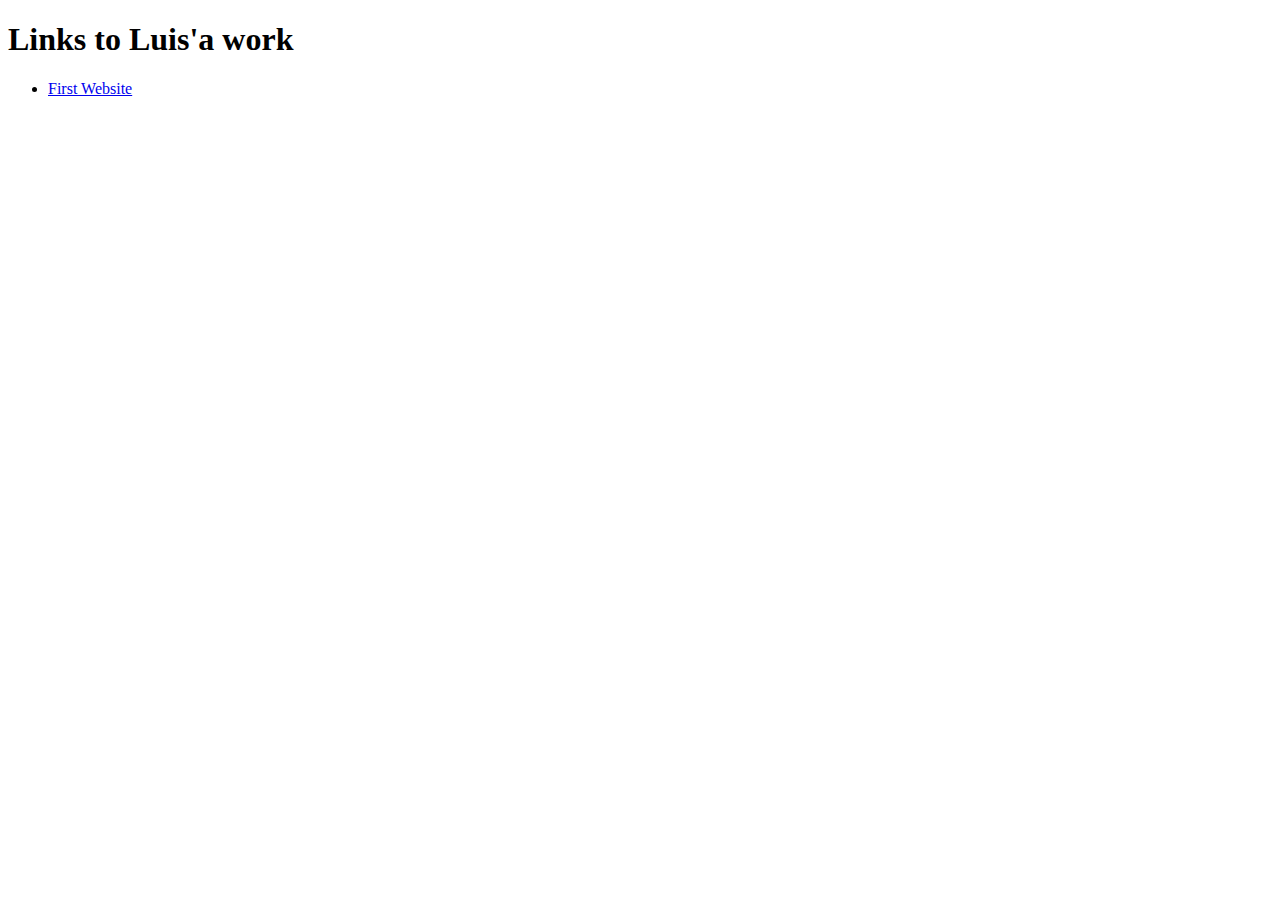
<file: index.html>
<!DOCTYPE html>
<html>
<head>
  <title>Luis's Portfolio</title>
  <link rel="stylesheet" href="https://www.w3schools.com/w3css/5/w3.css">
</head>
<body>
  <section class="w3-container">
   <h1>Links to Luis'a work</h1>
   <nav>
    <ul>
      <li><a href="./public/2Q1GSectionLastName.html"> First Website </a> </li>
    </ul>
   </nav>
  </section>
</body>
</html>
</file>
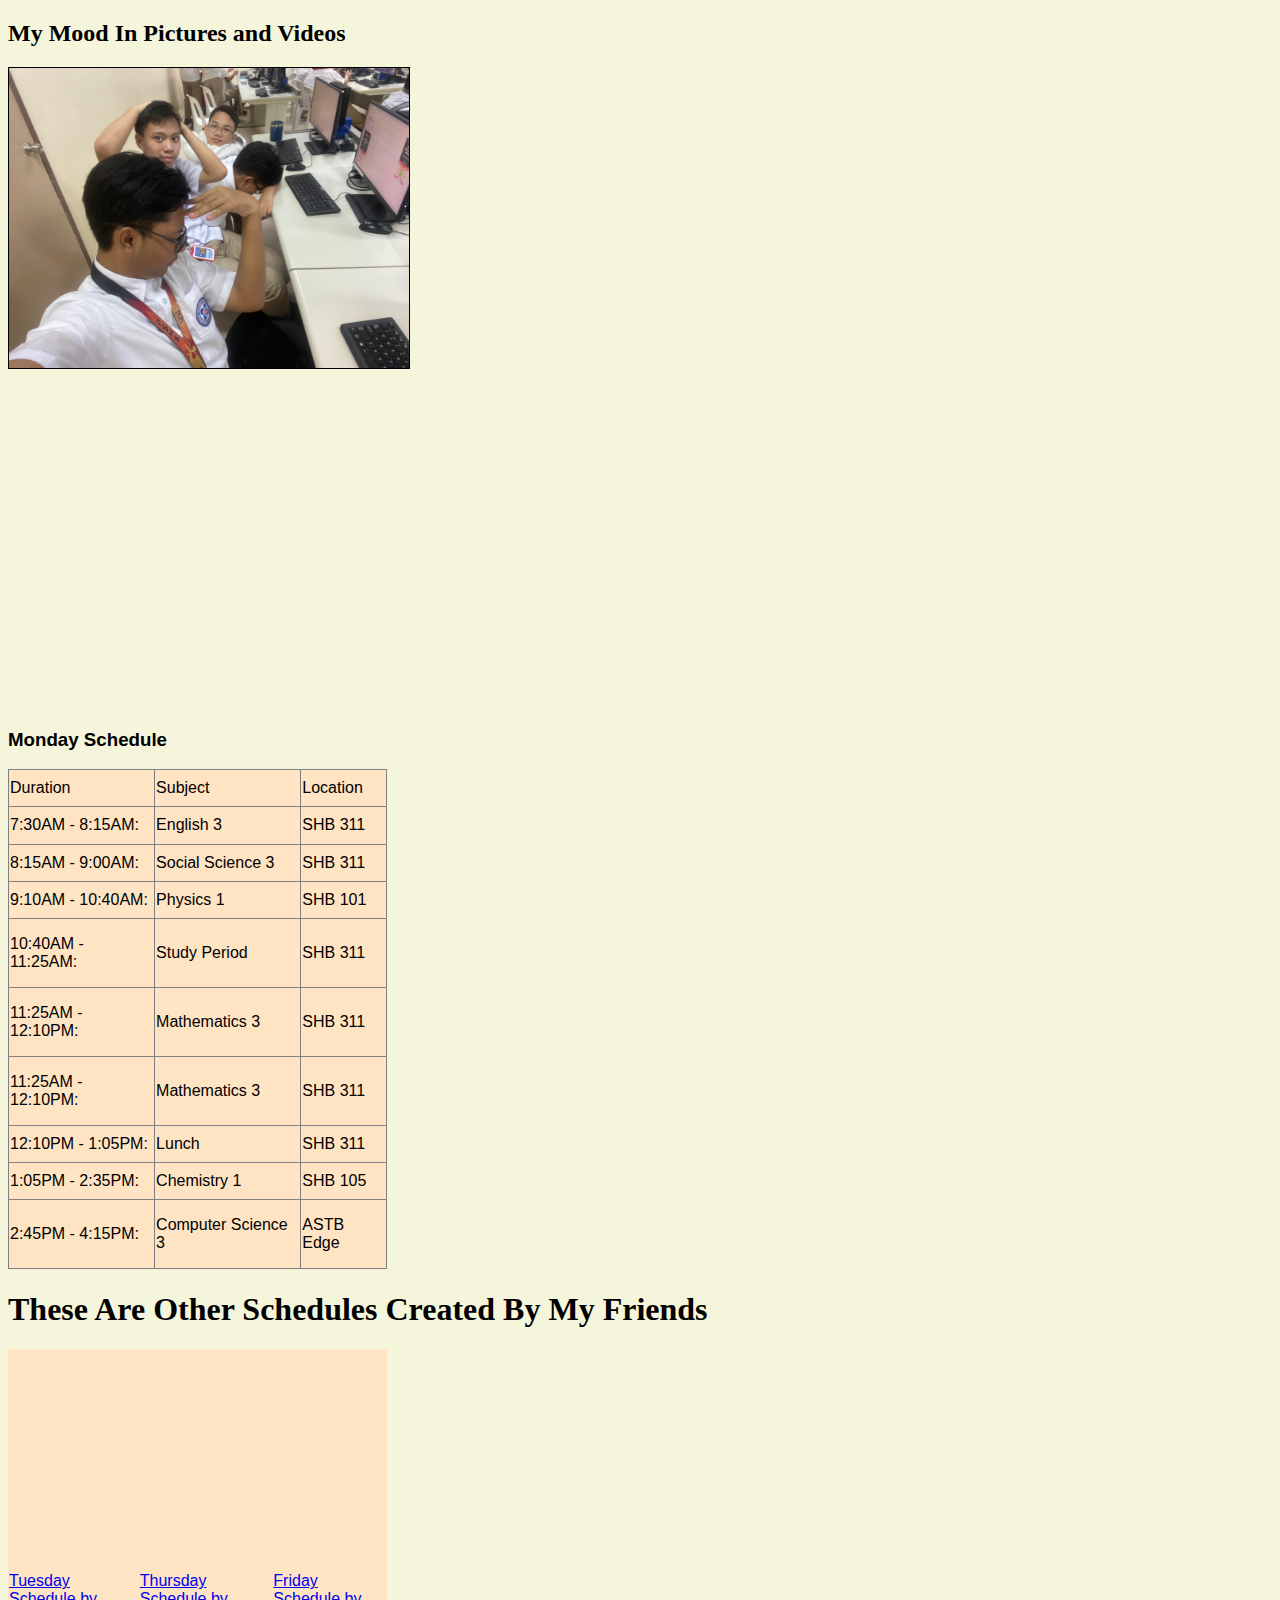
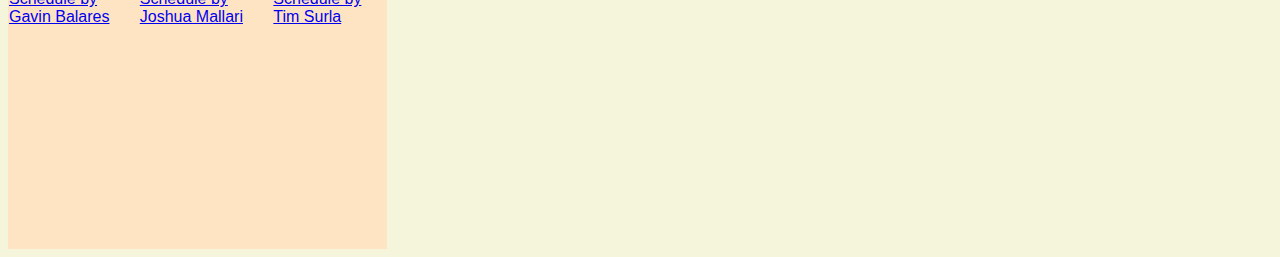
<file: public/2Q1GSectionLastName.html>
<!DOCTYPE html>
<html>
  <head>
    <title>My Mood Today</title>
  </head>
  <link rel="stylesheet" href="Style.css">
    <h2>My Mood In Pictures and Videos</h2>
  <body>
      <img src="Image.jpg" alt="Mood" width="400" border="1"> <br>
      <div style="height: 2000%; width: 100%;" >
        <iframe width="560" height="315" src="https://www.youtube.com/embed/41v3L0zCkNY?si=vic5GqDroxYNPn2S" title="YouTube video player" frameborder="0" allow="accelerometer; autoplay; clipboard-write; encrypted-media; gyroscope; picture-in-picture; web-share" referrerpolicy="strict-origin-when-cross-origin" allowfullscreen></iframe>
      </div>
      <br>
      <table border="1">
        <h3>Monday Schedule</h3>
        <tr>
            <td>Duration </td>
            <td>Subject  </td>
            <td>Location </td>
        </tr>
        <tr>
            <td>7:30AM - 8:15AM: </td>
            <td>English 3</td>
            <td>SHB 311</td>
        </tr>
        <tr>
            <td>8:15AM - 9:00AM: </td>
            <td>Social Science 3</td>
            <td>SHB 311</td>
        </tr>
        <tr>
            <td>9:10AM - 10:40AM: </td>
            <td>Physics 1</td>
            <td>SHB 101</td>
        </tr>
        <tr>
            <td>10:40AM - 11:25AM: </td>
            <td>Study Period</td>
            <td>SHB 311</td>
        </tr>
        <tr>
            <td>11:25AM - 12:10PM: </td>
            <td>Mathematics 3</td>
            <td>SHB 311</td>
        </tr>
        <tr>
          <td>11:25AM - 12:10PM: </td>
          <td>Mathematics 3</td>
          <td>SHB 311</td>
      </tr>
      <tr>
          <td>12:10PM - 1:05PM: </td>
          <td>Lunch</td>
          <td>SHB 311</td>
      </tr>
      <tr>
          <td>1:05PM - 2:35PM: </td>
          <td>Chemistry 1</td>
          <td>SHB 105</td>
      </tr>
      <tr>
          <td>2:45PM - 4:15PM: </td>
          <td>Computer Science 3</td>
          <td>ASTB Edge</td>
      </tr>
      </table>
      <table>
        <h1> These Are Other Schedules Created By My Friends </h1>
        <tr>
          <td> <a href="https://croissant1095.github.io/CS3_2ndQtrPortfolio_SrBalares/public/Q2G1StrontiumBalares.html"> Tuesday Schedule by Gavin Balares </a> </td>
          <td> <a href="https://dreamer31800.github.io/-CS3_1stQtrPortfolio_StrontiumMallari/.github/workflows/2ndQtr_1stGMALLARI_STRONTIUM"> Thursday Schedule by Joshua Mallari </a> </td>
          <td> <a href="https://timsur29.github.io/CS3_2ndQtrPortfolio/public/Q2_1stGraded.html"> Friday Schedule by Tim Surla </a> </td>
        </tr>
      </table>
    </body>
</html>
</file>
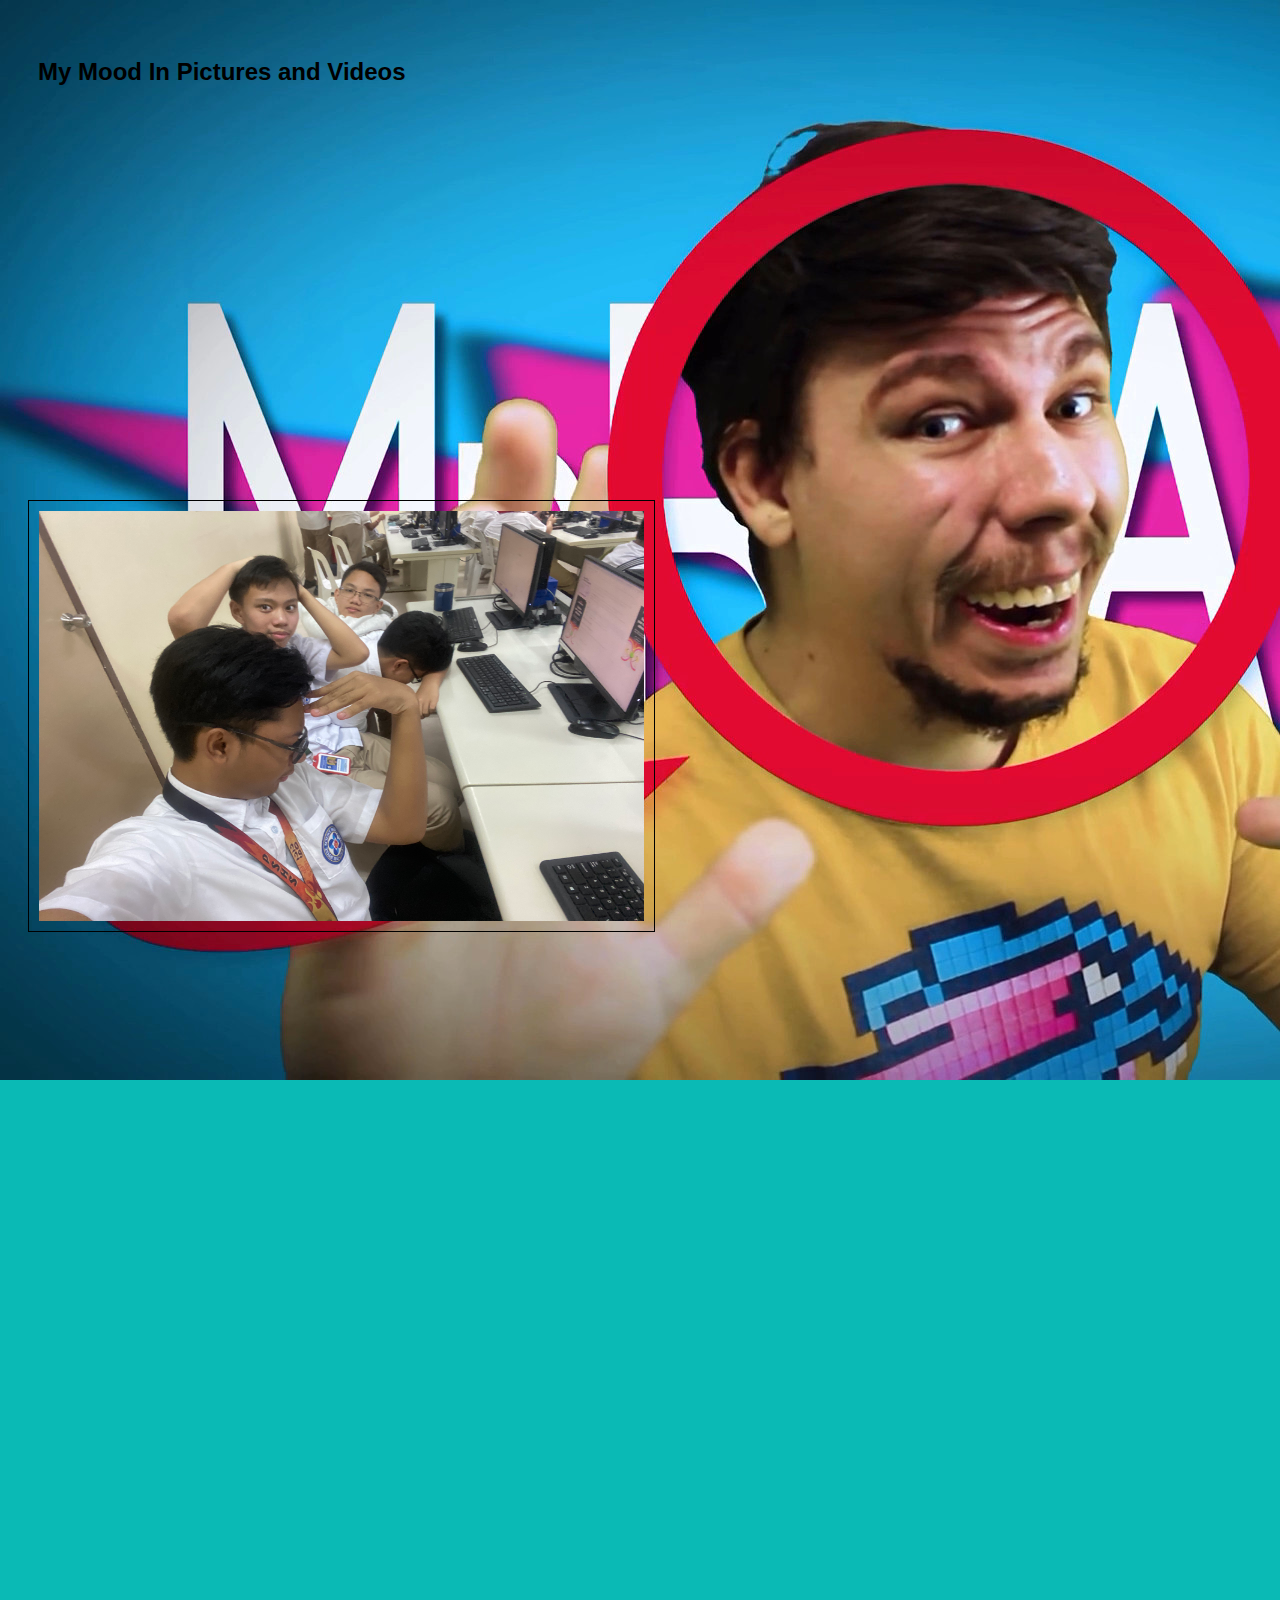
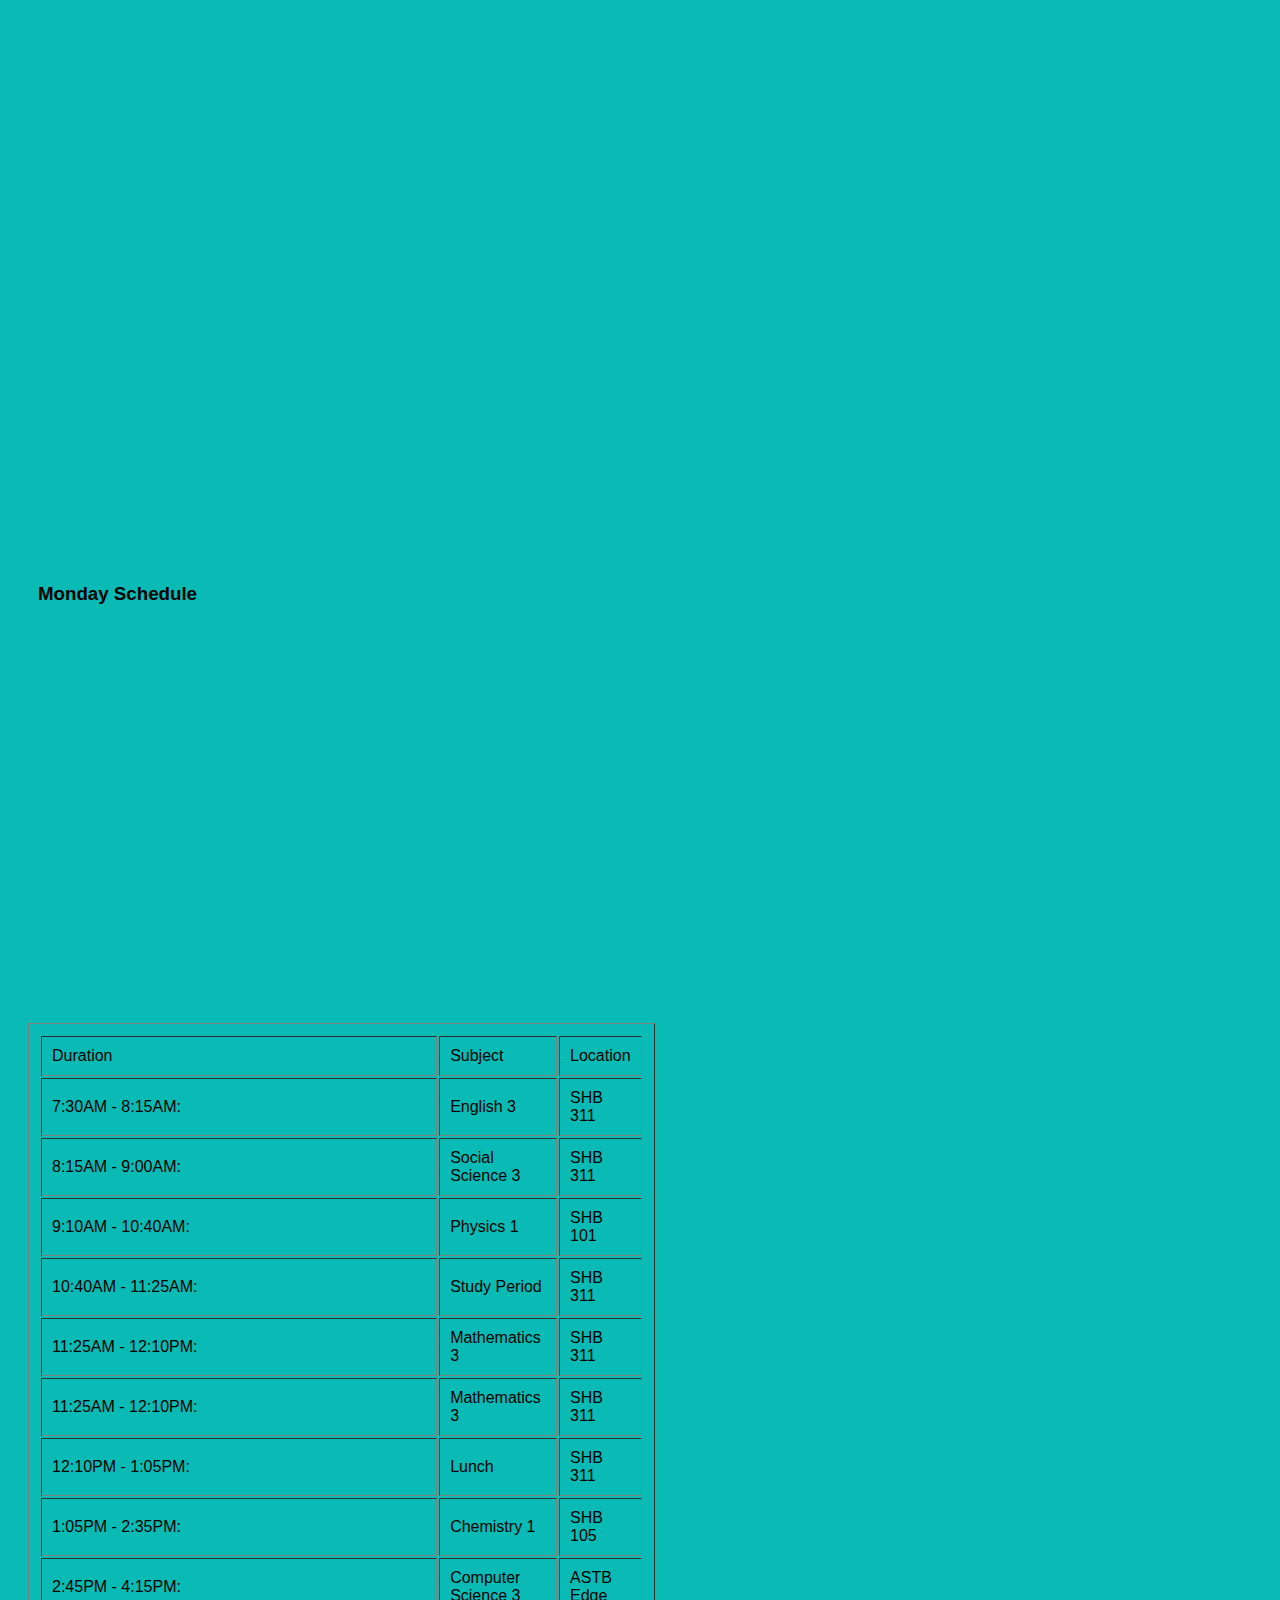
<file: public/Joshua.html>
<!DOCTYPE html>
<html>
  <head>
    <title>My Mood Today</title>
  </head>
  <link rel="stylesheet" href="style.css">
    <h2>My Mood In Pictures and Videos</h2>
  <body>
      <img src="Joshua.jpeg" alt="Mood" width="400" border="1"> <br>
      <div style="height: 2000%; width: 100%;" >
        <iframe width="560" height="315" src="https://www.youtube.com/embed/41v3L0zCkNY?si=vic5GqDroxYNPn2S" title="YouTube video player" frameborder="0" allow="accelerometer; autoplay; clipboard-write; encrypted-media; gyroscope; picture-in-picture; web-share" referrerpolicy="strict-origin-when-cross-origin" allowfullscreen></iframe>
      </div>
      <br>
      <table border="1">
        <h3>Monday Schedule</h3>
        <tr>
            <td>Duration </td>
            <td>Subject  </td>
            <td>Location </td>
        </tr>
        <tr>
            <td>7:30AM - 8:15AM: </td>
            <td>English 3</td>
            <td>SHB 311</td>
        </tr>
        <tr>
            <td>8:15AM - 9:00AM: </td>
            <td>Social Science 3</td>
            <td>SHB 311</td>
        </tr>
        <tr>
            <td>9:10AM - 10:40AM: </td>
            <td>Physics 1</td>
            <td>SHB 101</td>
        </tr>
        <tr>
            <td>10:40AM - 11:25AM: </td>
            <td>Study Period</td>
            <td>SHB 311</td>
        </tr>
        <tr>
            <td>11:25AM - 12:10PM: </td>
            <td>Mathematics 3</td>
            <td>SHB 311</td>
        </tr>
        <tr>
          <td>11:25AM - 12:10PM: </td>
          <td>Mathematics 3</td>
          <td>SHB 311</td>
      </tr>
      <tr>
          <td>12:10PM - 1:05PM: </td>
          <td>Lunch</td>
          <td>SHB 311</td>
      </tr>
      <tr>
          <td>1:05PM - 2:35PM: </td>
          <td>Chemistry 1</td>
          <td>SHB 105</td>
      </tr>
      <tr>
          <td>2:45PM - 4:15PM: </td>
          <td>Computer Science 3</td>
          <td>ASTB Edge</td>
      </tr>
      </table>
    </body>
</html>
</file>
<file: public/Style.css>
table, td, th{
    border-collapse: collapse;
    font-display:Times;
}

table {
    width: 30%;
    height: 500px;
    background-color: bisque;
  }

td {
    font-family: Impact, Haettenschweiler, 'Arial Narrow Bold', sans-serif;
}

h3 {
    font-family: Impact, Haettenschweiler, 'Arial Narrow Bold', sans-serif;
}

body {
    background-color: beige;
}
</file>
<file: public/style.css>
* {
font-family: 'Arial', 'Helvetica', 'sans-serif';
width: 80%;
height: 80%;
padding: 10px;
box-sizing: border-box;
}

body{
    background-color: #0abab5;
    background-image: url(63a20a7f66b23.jpg);
    background-repeat: no-repeat;
    background-attachment: fixed;
}

header, footer{
    text-align: center;
    padding: 10px 10px 10px 10px;
}

#main-title{
    text-transform: uppercase;
    line-height: 10px;
    font-stretch: -3px;
    margin-bottom: 0;
    text-shadow: 2px 2px 5px #0abab5;
}
#intro{
    font-size: 1.5em;
    margin-top: 0;
    text-decoration: underline;
}
ul.intro > helper{
    display: block;
    width: 25vw;
    height: 25vw;
    align-self: center;
}
ul.container > help{
    width: 50px;
    height: 50px;
    margin-right: 10px;
    float: left;
}
.container ul {
    list-style-type: none; /* to remove the bullets */
    clear: left; /* to remove the effect of float left */
}
a[href="/internal-page"]{
    font-family: 'Times New Roman', Times, serif;
    color: green;
}
a[target="_blank"]{
    font-family: 'Courier New', Courier, monospace;
    color: yellow;
}
a:hover {
    visibility: hidden;
}
</file>
